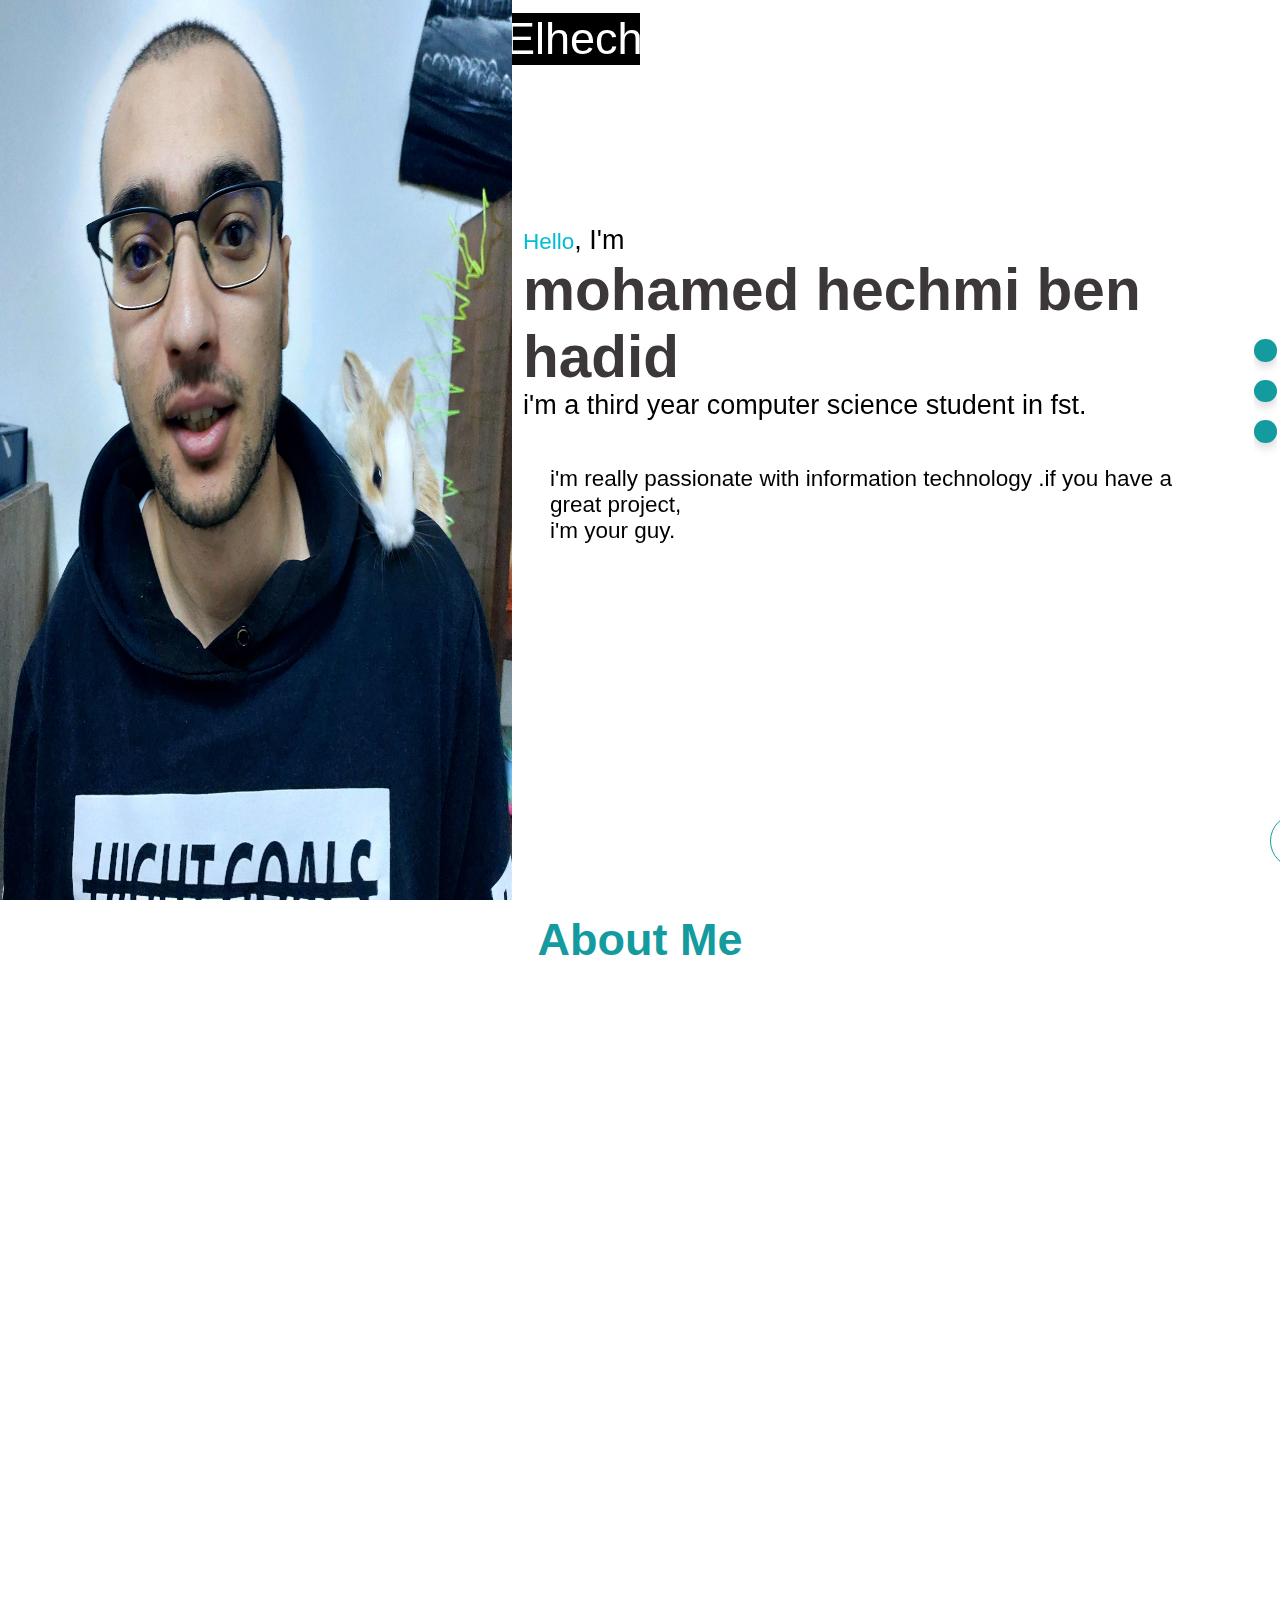
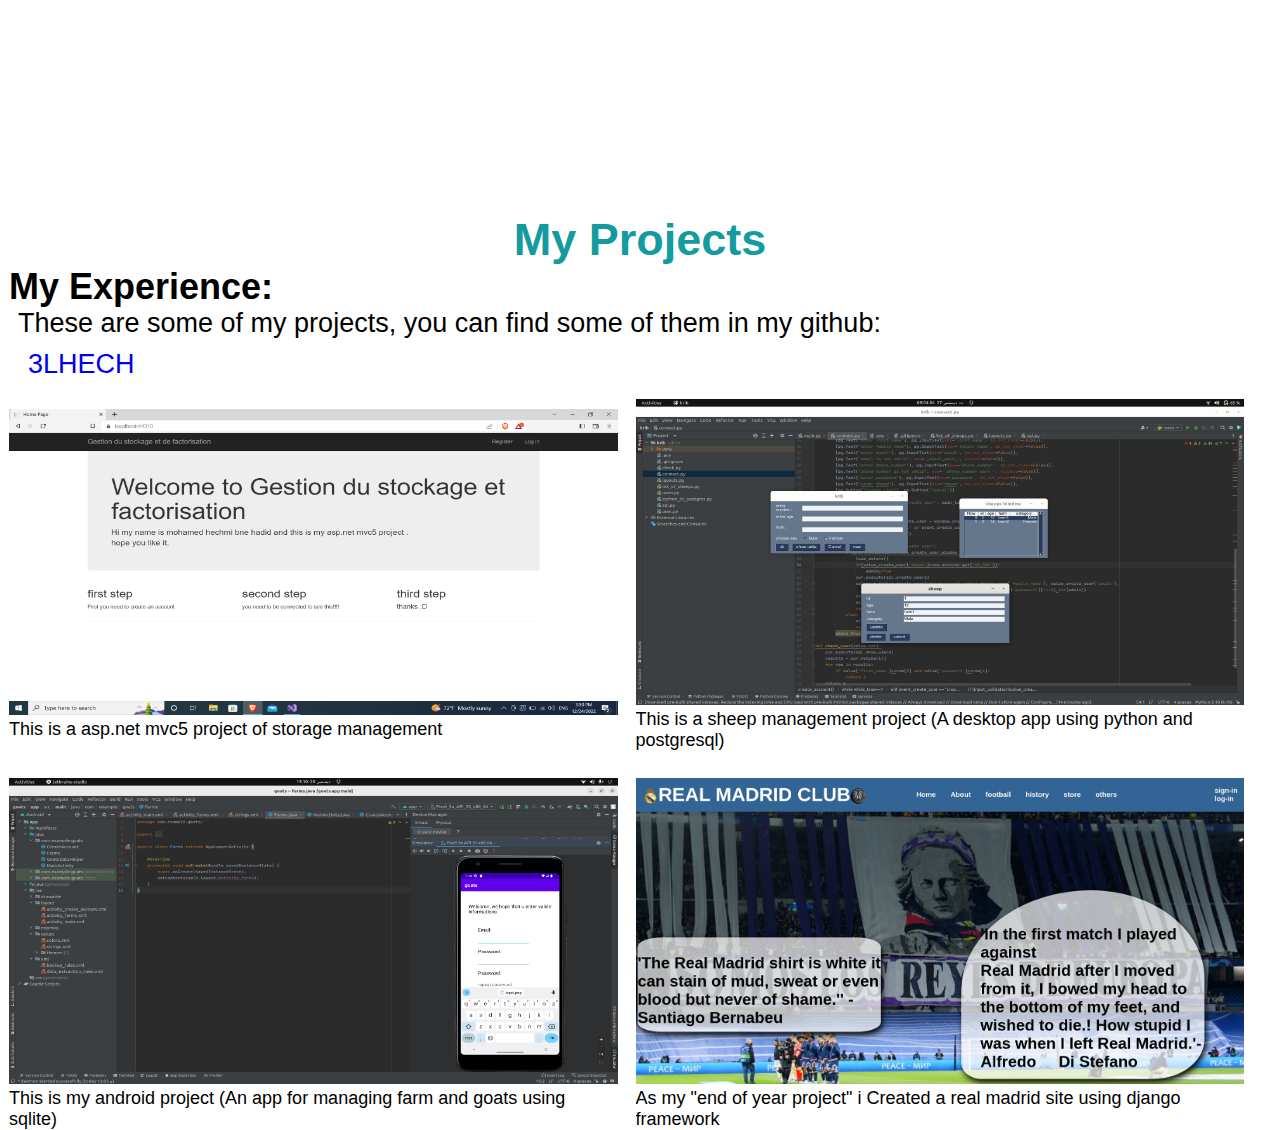
<file: index.html>
<!DOCTYPE html>
<html>
    <head>
        <link rel="stylesheet" href="hechmi.css">
        <script defer src="hechmi.js"></script>
        <title>mohamed hechmi ben hadid</title>
    </head>
    <body>
        <nav >
            <ul >
                <li  onmouseover="show()" onmouseout="hide(home)">
                    <a id="home" href="#hech" class="nav_items">
                    </a>  
                </li>
                <li id="about">
                    <a href="#About" class="nav_items">
                    </a>  
                </li>
                <li id="my_project">
                    <a href="#My_Project" class="nav_items">
                    </a>  
                </li>
            </ul>
        </nav>
        <div class="container">
            <section id="hech" class="main">
                <!--my picture-->
                <div class="pic_block">
                    <img class="my_picture" src="rename.jpg">
                </div>
                <!--something about me-->
                <div class="hidden it_is_me">
                    <p>Elhech</p>
                    <p><span style="color:#01bdd3">Hello</span >, I'm<br/><span style="color:#3c3738 " >mohamed hechmi ben hadid</span><br/> i'm a third year computer science student in fst.</p>
                    <p>i'm really passionate with information technology .if you have a great project,<br/>i'm your guy.</p>
                    <a class="cv" href="mohamed_hechmi_ben_hadid_CV.pdf" download>Download cv</a>
                </div>
            </section >
            <!--About-->
            <section id="About">
                <h1 >About Me</h1>
                <div class="mother">
                    <div class="hidden">
                        <h2>Resume</h2>
                        <p>2020:<br/>
                            Bachelor's degree in experimental science<br/>
                            2020/2023: <br/>
                            A computer science student in fst</p>
                    </div>
                    <div class="hidden">
                        <h2>PERSONNALITY</h2>
                        <p>I have a huge respect for man who acts like real man and get to the point directly. </p>
                        <p>If you need me you can rely on me and i won't let you down</p>
                        <p>I can learn so fast </p>
                    </div>
                    <div class="hidden">
                        <h2>Contact</h2>
                        <p>My Email: hechmi04batal@gmail.com</p>
                        <p>Phone Number:0021652063262</p>
                    </div>
                </div>
            </section>
            <!--experience-->
            <section id="My_Project" >
                <h1>My Projects</h1>
                <div>
                    <h2>My Experience:</h2>
                    <p>These are some of my projects, you can find some of them  in my github:<span><a class="no_margin" href="https://github.com/3LHECH">3LHECH</a></span></p>
                </div>
                <div>
                    <div>
                        <img src="vs1.png">
                        <p>This is a asp.net mvc5 project of storage management</p>
                    </div>
                    <div>
                        <img src="sheep.png">
                        <p>This is a sheep management project (A desktop app using python and postgresql)</p>
                    </div>
                </div>
                <div>
                    <div class="phone" >
                        <img  src="and.png">
                        <p>This is my android project (An app for managing farm and goats using sqlite)</p>
                    </div>
                    <div class="phone"  >
                        <img src="realmadrid.png">
                        <p>As my <span >"end of year project"</span> i Created a real madrid site using django framework</p>
                    </div>
                </div>
            </section>
        </div>
    </body>

</html>
</file>
<file: hechmi.css>
* {
  margin: 0;
  padding: 0;
  outline: nine;
  border: none;
  text-decoration: none;
  box-sizing: border-box;
  font-family: Sen, sans-serif;
}

html {
  scroll-behavior: smooth;
  -ms-scroll-snap-type: y mandatory;
      scroll-snap-type: y mandatory;
  transition: scroll-snap-type 5s ease;
  transition: scroll-snap-type 5s ease, -ms-scroll-snap-type 5s ease;
}

body {
  background: white;
}

.cv {
  margin-left: 80vh;
  margin-top: 30vh;
  text-decoration: none;
  border: #139ba0 1px solid;
  border-radius: 30px;
  letter-spacing: 2px;
  color: black;
}

.cv:hover {
  background-color: #1cd2d8;
  border: rgba(0, 0, 0, 0.267) 1px solid;
  transition: all 2s ease;
}

nav ul {
  z-index: 2;
  position: absolute;
  transform: translateY(100%);
  top: 0;
  padding-top: 4%;
  height: 30%;
  left: 0;
  background: rgba(255, 255, 255, 0);
  overflow: hidden;
  transition: width 0.2s linear;
  box-shadow: 0 20px 35px rgba(0, 0, 0, 0);
  position: fixed;
  margin-left: 98%;
}

@media all and (max-width: 1000px) {
  nav ul {
    z-index: 2;
    position: absolute;
    transform: translateY(100%);
    top: 0;
    padding-top: 20%;
    height: 30%;
    left: 0;
    background: rgba(255, 255, 255, 0);
    overflow: hidden;
    transition: width 0.2s linear;
    box-shadow: 0 20px 35px rgba(0, 0, 0, 0);
    position: fixed;
    margin-left: 95%;
  }
}
.nav_items {
  position: relative;
  font-size: 14px;
  width: 2.5vh;
  height: 2.5vh;
  padding-top: 5%;
  background-color: #139ba0;
  border-radius: 50%;
  border: none;
  cursor: pointer;
  box-shadow: 0 5px 10px rgba(0, 0, 0, 0.15);
}

@media all and (max-width: 1000px) {
  .nav_items {
    position: relative;
    font-size: 14px;
    width: 1.5vh;
    height: 2vh;
    padding-top: 5%;
    background-color: #139ba0;
    border-radius: 50%;
    border: none;
    cursor: pointer;
    box-shadow: 0 5px 10px rgba(0, 0, 0, 0.15);
    display: none;
  }
}
a {
  position: relative;
  font-size: 14px;
  display: table;
  padding: 10px;
}

ul li {
  margin-top: 2vh;
}

ul a:hover {
  background: rgba(37, 109, 133, 0.4862745098);
}

.illusion {
  padding-bottom: 7vh;
  padding-left: 0;
}

.container {
  width: 100%;
  height: 100%;
}
@media all and (max-width: 1000px) {
  .container .main .cv {
    font-size: 1vh;
    width: 35%;
    margin-left: 15vh;
    margin-top: 5vh;
  }
}
@media all and (max-width: 1000px) {
  .container .main .it_is_me {
    position: absolute;
    width: 100%;
    margin-right: 1vh;
    padding-top: 2vh;
  }
}
.container .main {
  justify-content: space-between;
  display: flex;
  align-items: center;
  height: 100vh;
  width: 100%;
}
.container .main .it_is_me {
  position: relative;
  height: 100%;
  width: 50%;
  transform: translate(-10vh);
}
.container .main .it_is_me p:nth-of-type(1) {
  margin-left: 0%;
  margin-top: 2%;
  margin-right: 0;
  width: 15vh;
  font-size: 5vh;
  color: white;
  background-color: black;
  transform: translate(-5vh);
}
.container .main .it_is_me p:nth-of-type(2) {
  font-family: Sen, sans-serif;
  padding-left: 0%;
  padding-top: 25%;
  font-size: 3vh;
  transform: translate(-3vh);
}
.container .main .it_is_me p:nth-of-type(3) {
  font-family: Sen, sans-serif;
  padding-left: 0%;
  padding-top: 5vh;
  font-size: 2.5vh;
}
.container .main .it_is_me p span:nth-of-type(1) {
  font-size: 2.5vh;
}
.container .main .it_is_me p span:nth-of-type(2) {
  font-size: 6.5vh;
  font-weight: bold;
}
@media all and (max-width: 1000px) {
  .container .main .it_is_me p:nth-of-type(1) {
    margin-left: 0%;
    margin-top: 2%;
    margin-right: 0;
    width: 10vh;
    font-size: 3vh;
    color: white;
    background-color: black;
    transform: translate(-5vh);
  }
  .container .main .it_is_me p:nth-of-type(2) {
    font-family: Sen, sans-serif;
    padding-left: 0%;
    padding-top: 25%;
    font-size: 3vh;
    transform: translate(-3vh);
  }
  .container .main .it_is_me p:nth-of-type(3) {
    font-family: Sen, sans-serif;
    padding-left: 0%;
    padding-top: 5vh;
    font-size: 2.5vh;
  }
  .container .main .it_is_me p span:nth-of-type(1) {
    font-size: 2.5vh;
  }
  .container .main .it_is_me p span:nth-of-type(2) {
    font-size: 6.5vh;
    font-weight: bold;
  }
}
.container .main .pic_block {
  height: 100%;
  width: 40%;
  overflow-y: hidden;
  z-index: 1;
}
@media all and (max-width: 1000px) {
  .container .main .my_picture {
    display: none;
  }
}
.container .main .my_picture {
  position: relative;
  height: 100%;
  width: 100%;
}
.container section {
  width: 100%;
  height: 100vh;
  scroll-snap-align: start;
  /*about-me*/
  /**/
}
.container section h1 {
  text-align: center;
  padding-top: 1.5vh;
  font-family: Sen, sans-serif;
  font-size: 5vh;
  color: #139ba0;
}
.container section:nth-of-type(2) {
  background-color: rgba(0, 0, 0, 0);
}
.container section:nth-of-type(2) .mother {
  /*position: relative;
  justify-content: space-between;
  display: flex;*/
  align-items: center;
  margin-left: 5%;
  margin-right: 5%;
  margin-top: 4vh;
  z-index: 2;
}
.container section:nth-of-type(2) .mother div {
  position: relative;
  width: 60%;
  height: 25vh;
  box-shadow: 22px 20px 30px 20px rgba(0, 0, 0, 0.253);
  border-radius: 10px;
  margin-top: 3vh;
  background-color: white;
  margin-bottom: 5vh;
}
.container section:nth-of-type(2) .mother div h2 {
  text-align: center;
  margin-top: 1vh;
  color: #139ba0;
  font-size: 3.5vh;
}
@media all and (max-width: 1000px) {
  .container section:nth-of-type(2) .mother div h2 {
    font-size: 2vh;
  }
}
.container section:nth-of-type(2) .mother div p {
  position: relative;
  margin-top: 1vh;
  margin-left: 2%;
  margin-right: 2%;
  font-size: 2.5vh;
}
@media all and (max-width: 1000px) {
  .container section:nth-of-type(2) .mother div p {
    font-size: 1.5vh;
  }
}
.container section:nth-of-type(2) .mother div:nth-of-type(2) {
  margin-left: 40%;
}
.container section:nth-of-type(2) .mother div:hover {
  transform: scale(1.05);
  transform: translateX(-2vw);
  box-shadow: 42px 37px 83px -11px rgba(130, 0, 39, 0.212);
  transition: all 2s ease;
}
.container section:nth-of-type(3) div:nth-of-type(1) h2 {
  margin-left: 1vh;
  font-size: 4vh;
}
.container section:nth-of-type(3) div:nth-of-type(1) p {
  display: inline;
  margin-left: 2vh;
  font-size: 3vh;
}
.container section:nth-of-type(3) div:nth-of-type(1) a {
  font-size: 3vh;
  margin-left: 2vh;
}
@media all and (max-width: 1000px) {
  .container section:nth-of-type(3) div:nth-of-type(1):nth-of-type(1) h2 {
    margin-left: 1vh;
    font-size: 2vh;
  }
  .container section:nth-of-type(3) div:nth-of-type(1):nth-of-type(1) p {
    margin-left: 0.5vh;
    font-size: 1vh;
  }
  .container section:nth-of-type(3) div:nth-of-type(1):nth-of-type(1) a {
    margin-left: 0.5vh;
    font-size: 1vh;
  }
}
.container section:nth-of-type(3) div:nth-of-type(2) {
  justify-content: space-between;
  display: flex;
  align-items: center;
  margin-right: 3vh;
  margin-left: 1vh;
}
.container section:nth-of-type(3) div:nth-of-type(2) div {
  margin-top: 1vh;
  position: absolute;
  width: 90%;
  position: relative;
  overflow-x: hidden;
  display: block;
  margin-right: 1vh;
  margin-bottom: 3vh;
}
.container section:nth-of-type(3) div:nth-of-type(2) div img {
  width: 100%;
  height: 34vh;
}
.container section:nth-of-type(3) div:nth-of-type(2) div p {
  font-size: 2vh;
  margin-left: 0vh;
}
@media all and (max-width: 1000px) {
  .container section:nth-of-type(3) div:nth-of-type(2) div p {
    margin-left: 0vh;
    font-size: 1vh;
  }
}
.container section:nth-of-type(3) div:nth-of-type(3) {
  justify-content: space-between;
  display: flex;
  align-items: center;
  margin-right: 3vh;
  margin-left: 1vh;
}
.container section:nth-of-type(3) div:nth-of-type(3) div {
  position: absolute;
  width: 90%;
  position: relative;
  overflow-x: hidden;
  display: block;
  margin-right: 1vh;
}
.container section:nth-of-type(3) div:nth-of-type(3) div img {
  position: relative;
  width: 100%;
  height: 34vh;
}
.container section:nth-of-type(3) div:nth-of-type(3) div p {
  margin-left: 0vh;
  font-size: 2vh;
}
@media all and (max-width: 1000px) {
  .container section:nth-of-type(3) div:nth-of-type(3) div p {
    margin-left: 0vh;
    font-size: 1vh;
  }
}

.hidden {
  opacity: 0;
  filter: blur(1px);
  transform: translateX(-50%);
  transition: all 1s;
}

.show {
  opacity: 1;
  filter: blur(0);
  transform: translateX(0);
}/*# sourceMappingURL=hechmi.css.map */
</file>
